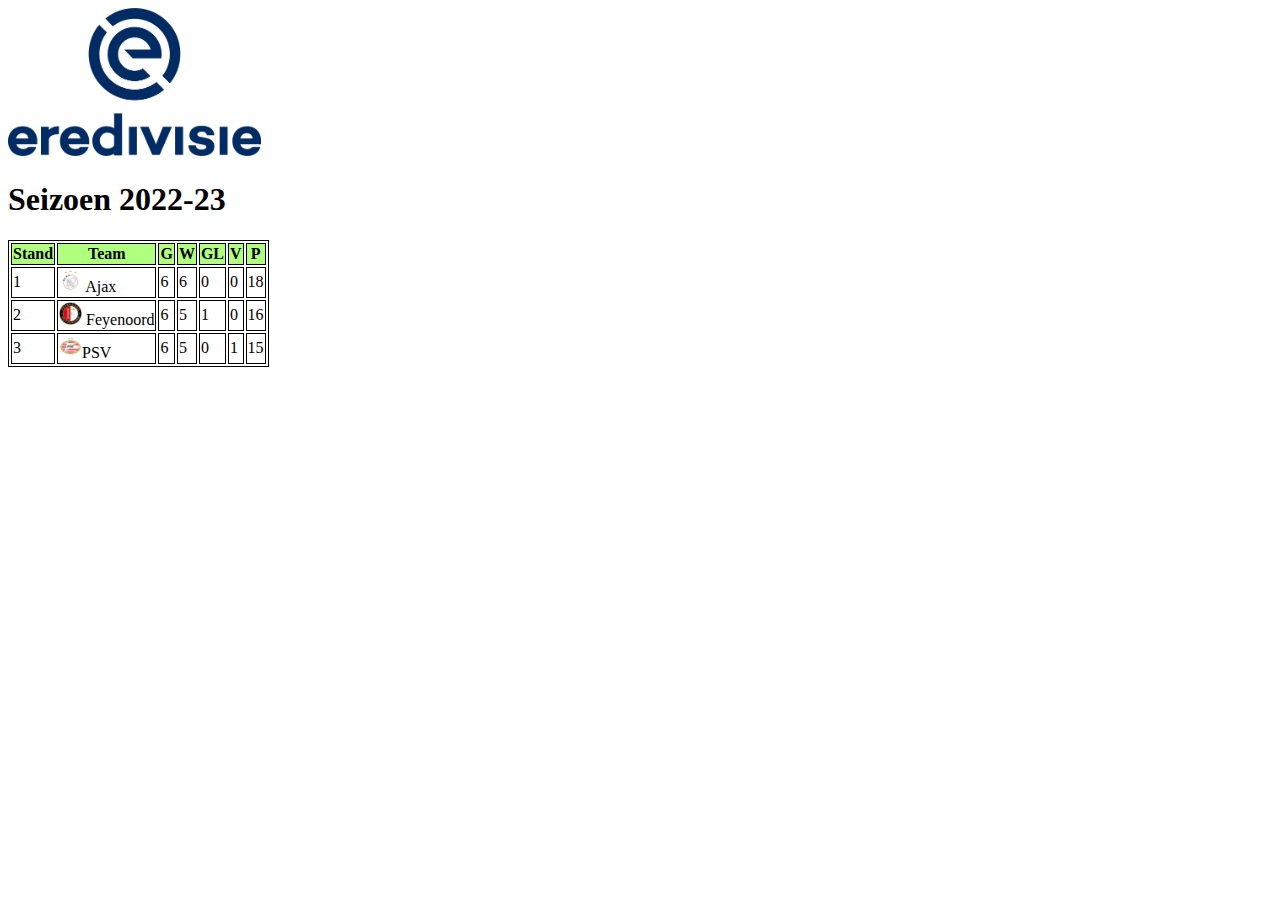
<file: periode 1 html-css/opdracht 3.3/index.html>
<!DOCTYPE html>
<html lang="en">
<head>
    <meta charset="UTF-8">
    <meta http-equiv="X-UA-Compatible" content="IE=edge">
    <meta name="viewport" content="width=device-width, initial-scale=1.0">
    <title>Eredivisie</title>
    <link rel="stylesheet" href="Eredivisie.css">
</head>
<style></style>
<body>
    <div class="container">
        <img src="Eredivisie1.png" style="width: 20%;">
        <div class="content">
            <h1>Seizoen 2022-23</h1>
        </div>
    </div>
    <table class="Styled-table">
       <thead>
        <tr>
            <th>Stand</th>
            <th>Team</th>
            <th>G</th>
            <th>W</th>
            <th>GL</th>
            <th>V</th>
            <th>P</th>
            
        </tr>
       </thead>
       <tbody>
        <tr class="active-row">
         <td>1</td>
         <td> <img src="Ajax.png" height="23"> Ajax</td>
         <td>6</td>
         <td>6</td>
         <td>0</td>
         <td>0</td>
         <td>18</td>
        </tr>
        <tr>
            <td>2</td>
            <td><img src="Feyenoord.png" height="23"> Feyenoord</td>
            <td>6</td>
            <td>5</td>
            <td>1</td>
            <td>0</td>
            <td>16</td>
           </tr>
           <tr>
            <td>3</td>
            <td><img src="PSV.png" height="23">PSV</td>
            <td>6</td>
            <td>5</td>
            <td>0</td>
            <td>1</td>
            <td>15</td>
           </tr>
           
           </tr>  
       </tbody>
    </table>
</body>
</html>
</file>
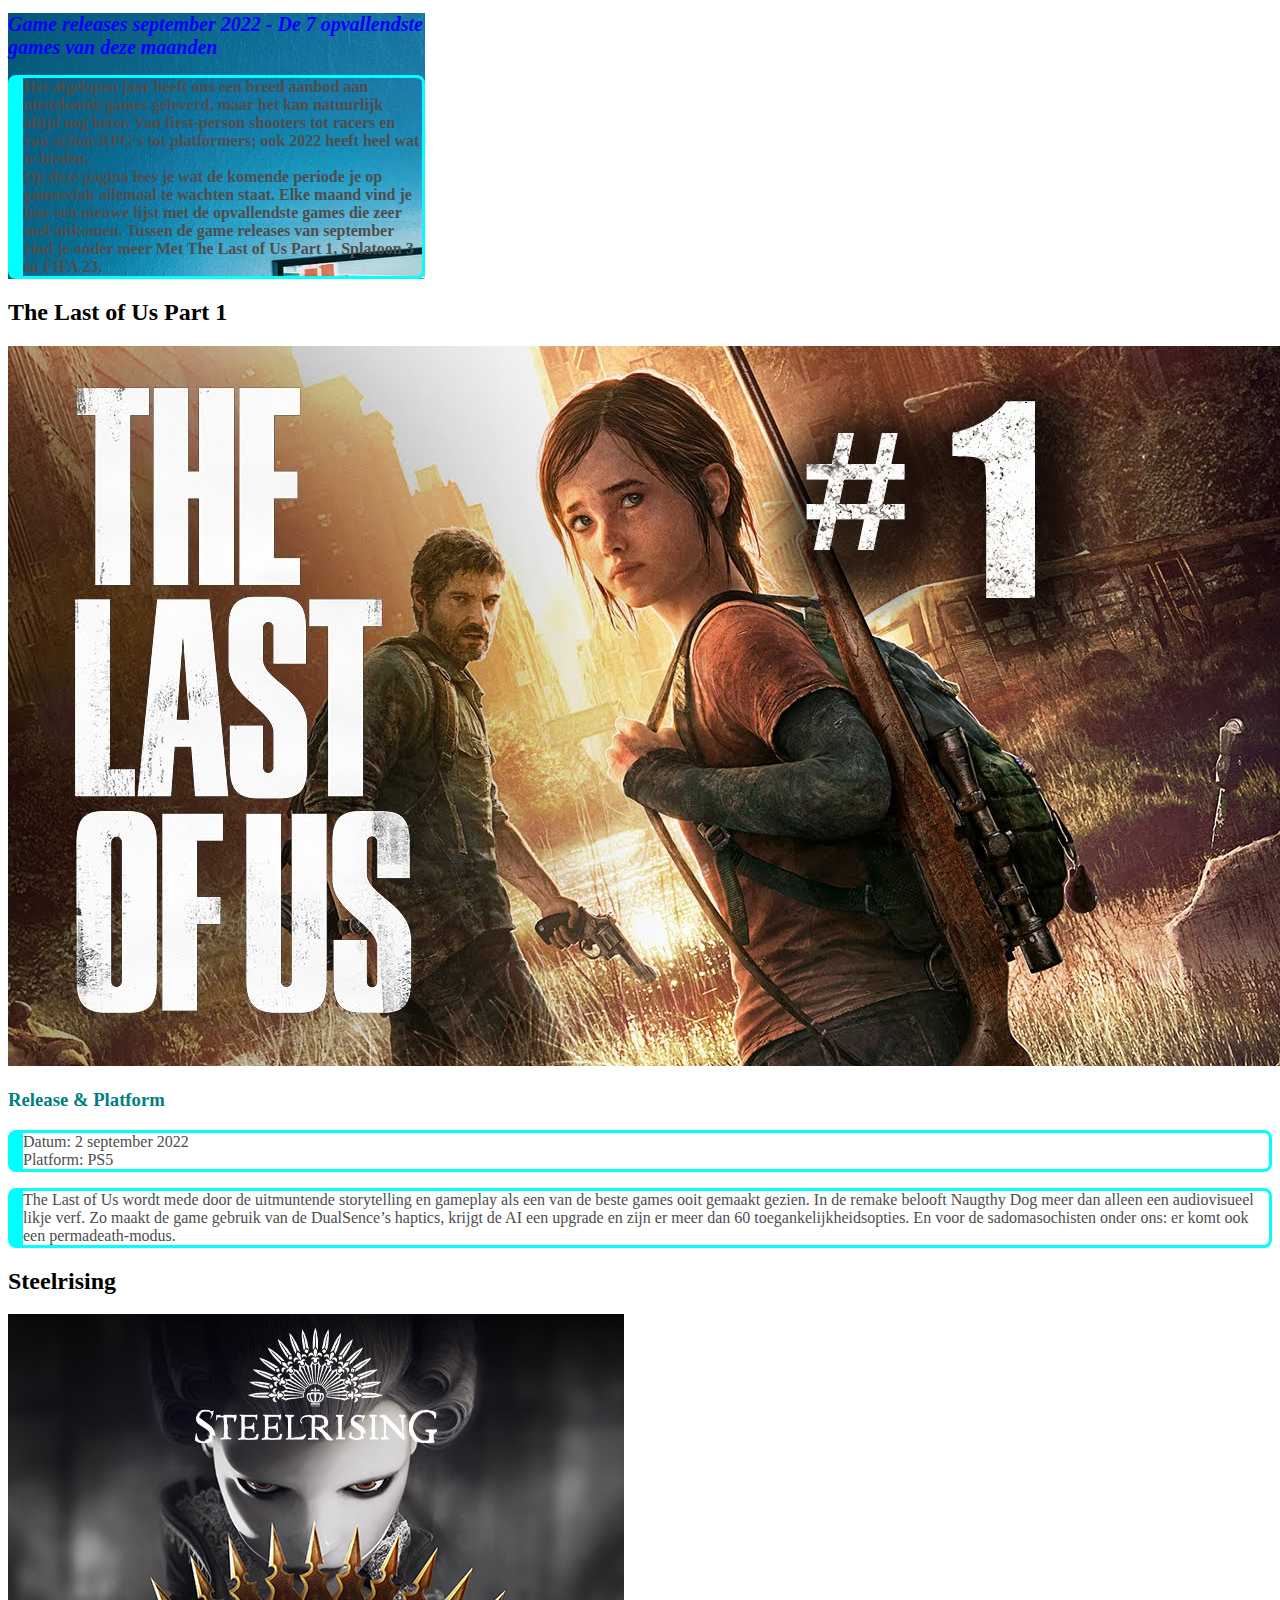
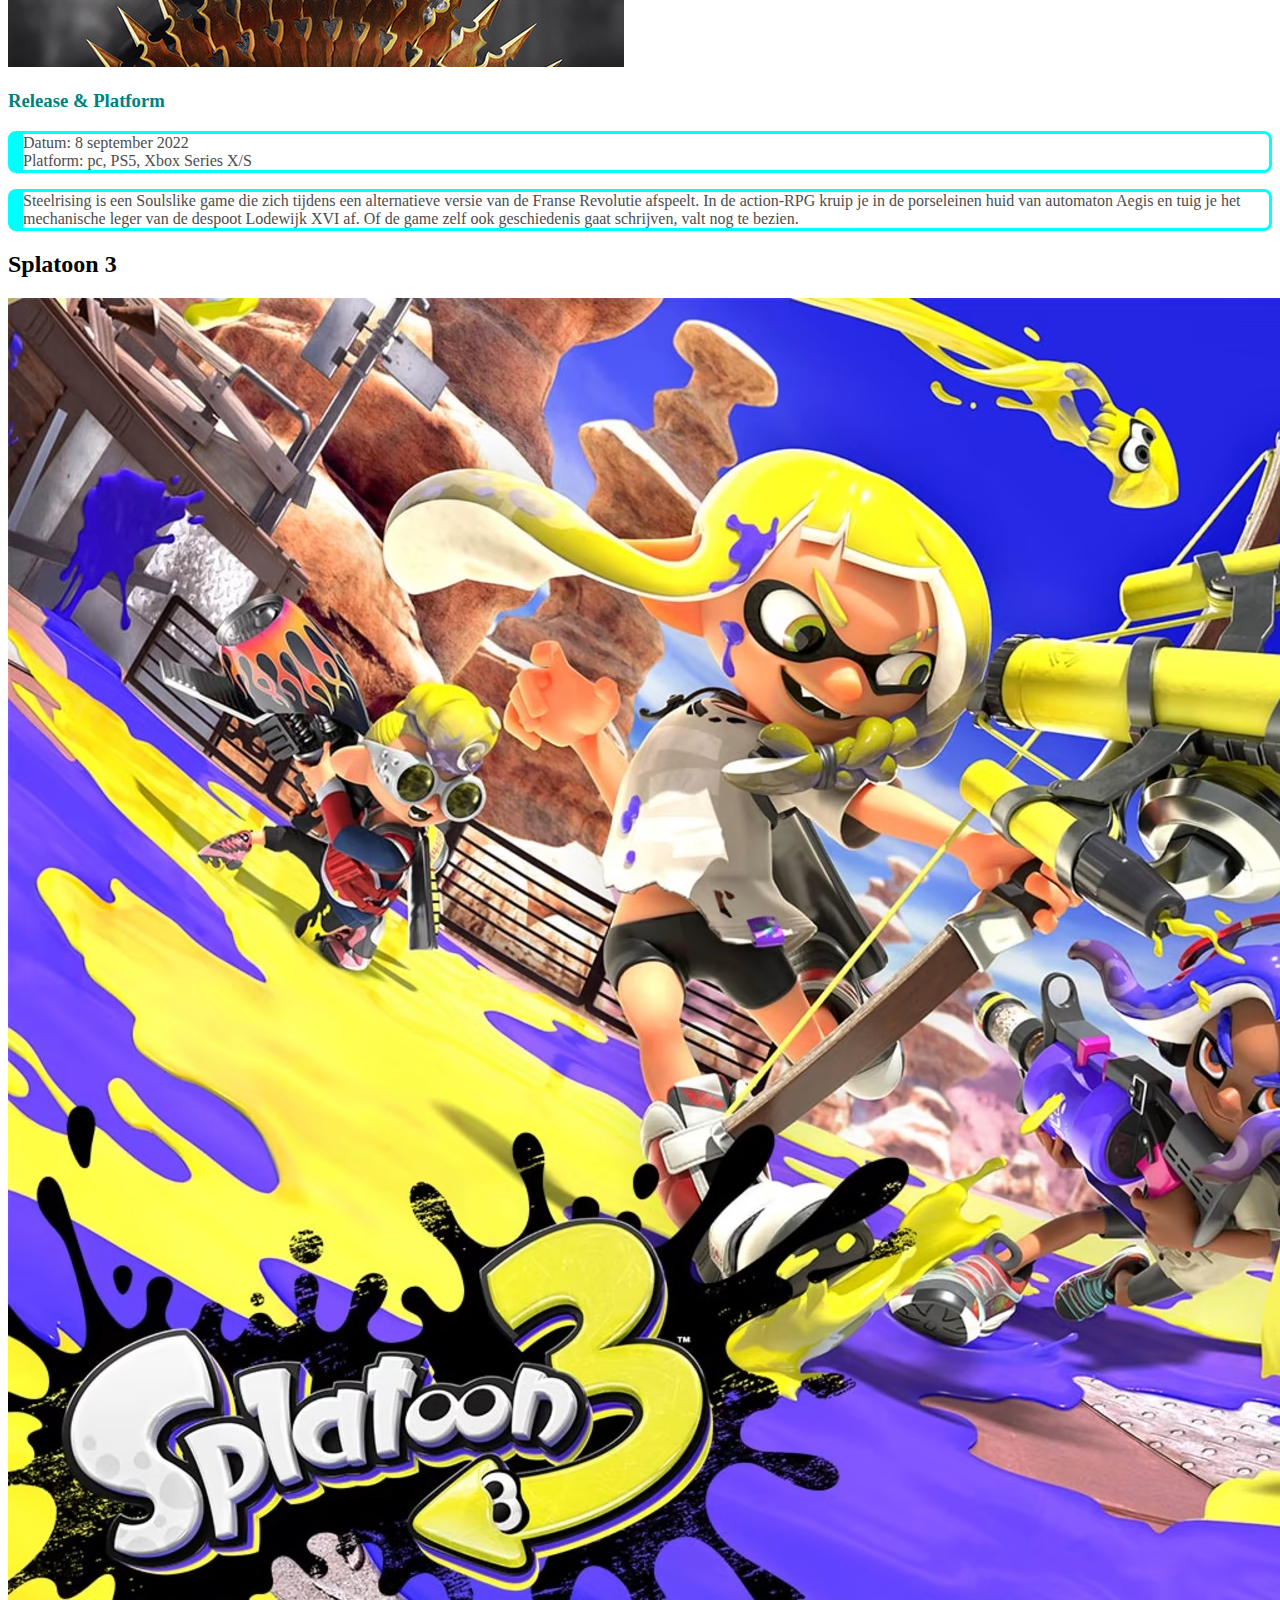
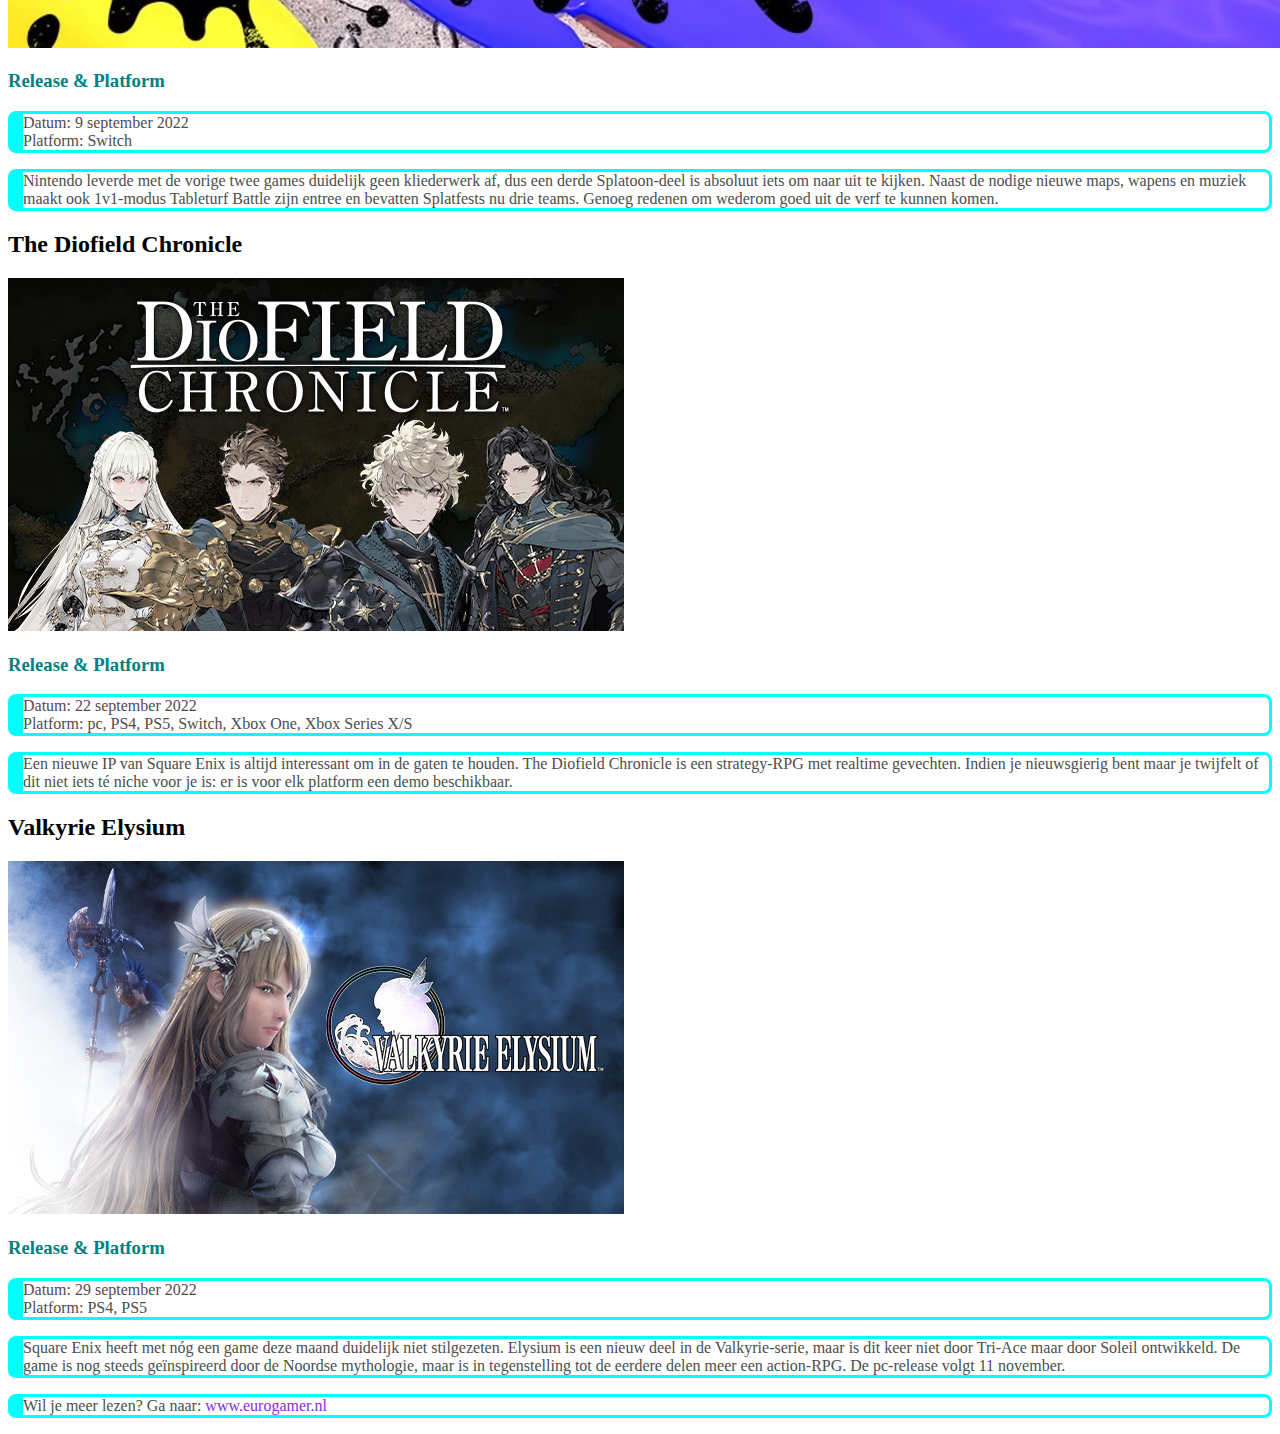
<file: periode 1 html-css/opdracht_4.2/index.html>
<!DOCTYPE html>
<html lang="en">

<head>
    <meta charset="UTF-8">
    <meta http-equiv="X-UA-Compatible" content="IE=edge">
    <meta name="viewport" content="width=device-width, initial-scale=1.0">
    <title>Opdracht 4.1 - Font & Color</title>
</head>
<link rel="stylesheet" href="style.css">

<body>
    <main>
        <header>
            <h1>Game releases september 2022 - De 7 opvallendste games van deze maanden</h1>

            <p class="p1">Het afgelopen jaar heeft ons een breed aanbod aan uitstekende games geleverd, maar het kan natuurlijk
                altijd nog beter. Van first-person shooters tot racers en van action-RPG's tot platformers; ook 2022
                heeft heel wat te bieden.
                <br>
                Op deze pagina lees je wat de komende periode je op gamesvlak allemaal te wachten staat. Elke maand vind
                je hier
                een nieuwe lijst met de opvallendste games die zeer snel uitkomen. Tussen de game releases van september
                vind je onder meer Met The Last of Us Part 1, Splatoon 3 en FIFA 23.
            </p>
        </header>
        <section>
            <article>
                <h2>The Last of Us Part 1</h2>
                <img src="./img/lastpart.jpeg" alt="The last part of us part 1">
                <h3>Release & Platform</h3>
                <p>Datum: 2 september 2022 <br>
                    Platform: PS5</p>
                <p>
                    The Last of Us wordt mede door de uitmuntende storytelling en gameplay als een van de beste games
                    ooit
                    gemaakt gezien. In de remake belooft Naugthy Dog meer dan alleen een audiovisueel likje verf. Zo
                    maakt
                    de game
                    gebruik van de DualSence’s haptics, krijgt de AI een upgrade en zijn er meer dan 60
                    toegankelijkheidsopties. En
                    voor de sadomasochisten onder ons: er komt ook een permadeath-modus.
                </p>
            </article>
            <article>
                <h2>Steelrising</h2>
                <img src="./img/steelrising.jpeg" alt="Steelrising">
                <h3>Release & Platform</h3>
                <p>Datum: 8 september 2022 <br>
                    Platform: pc, PS5, Xbox Series X/S</p>
                <p>Steelrising is een Soulslike game die zich tijdens een alternatieve versie van de Franse Revolutie
                    afspeelt. In de action-RPG kruip je in de porseleinen huid van automaton Aegis en tuig je het
                    mechanische leger van
                    de despoot Lodewijk XVI af. Of de game zelf ook geschiedenis gaat schrijven, valt nog te bezien.</p>
            </article>
            <article>
                <h2>Splatoon 3</h2>
                <img src="./img/platoon3.avif" alt="Splatoon 3">
                <h3>Release & Platform</h3>
                <p>Datum: 9 september 2022 <br>
                    Platform: Switch</p>
                <p> Nintendo leverde met de vorige twee games duidelijk geen kliederwerk af, dus een derde Splatoon-deel
                    is
                    absoluut iets om naar uit te kijken. Naast de nodige nieuwe maps, wapens en muziek maakt ook
                    1v1-modus
                    Tableturf
                    Battle zijn entree en bevatten Splatfests nu drie teams. Genoeg redenen om wederom goed uit de verf
                    te
                    kunnen komen.
                </p>
            </article>
            <article>
                <h2>The Diofield Chronicle</h2>
                <img src="./img/diofield.jpeg" alt="The Diofield Chronicle">
                <h3>Release & Platform</h3>
                <p>Datum: 22 september 2022 <br>
                    Platform: pc, PS4, PS5, Switch, Xbox One, Xbox Series X/S</p>
                <p>Een nieuwe IP van Square Enix is altijd interessant om in de gaten te houden. The Diofield Chronicle
                    is
                    een strategy-RPG met realtime gevechten. Indien je nieuwsgierig bent maar je twijfelt of dit niet
                    iets
                    té
                    niche voor je is: er is voor elk platform een demo beschikbaar.</p>
            </article>
            <article>
                <h2>Valkyrie Elysium</h2>
                <img src="./img/valkyrie.jpeg" alt="Valkyrie Elysium">
                <h3>Release & Platform</h3>
                <p>Datum: 29 september 2022 <br>
                    Platform: PS4, PS5</p>
                <p>Square Enix heeft met nóg een game deze maand duidelijk niet stilgezeten. Elysium is een nieuw deel
                    in de
                    Valkyrie-serie, maar is dit keer niet door Tri-Ace maar door Soleil ontwikkeld. De game is nog
                    steeds
                    geïnspireerd door de Noordse mythologie, maar is in tegenstelling tot de eerdere delen meer een
                    action-RPG.
                    De pc-release volgt 11 november.</p>
            </article>

            <p>Wil je meer lezen? Ga naar:
                <a href="https://www.eurogamer.nl/game-releases-de-opvallendste-games-van-deze-maand">www.eurogamer.nl</a>
            </p>
        </section>

    </main>

</body>

</html>
</file>
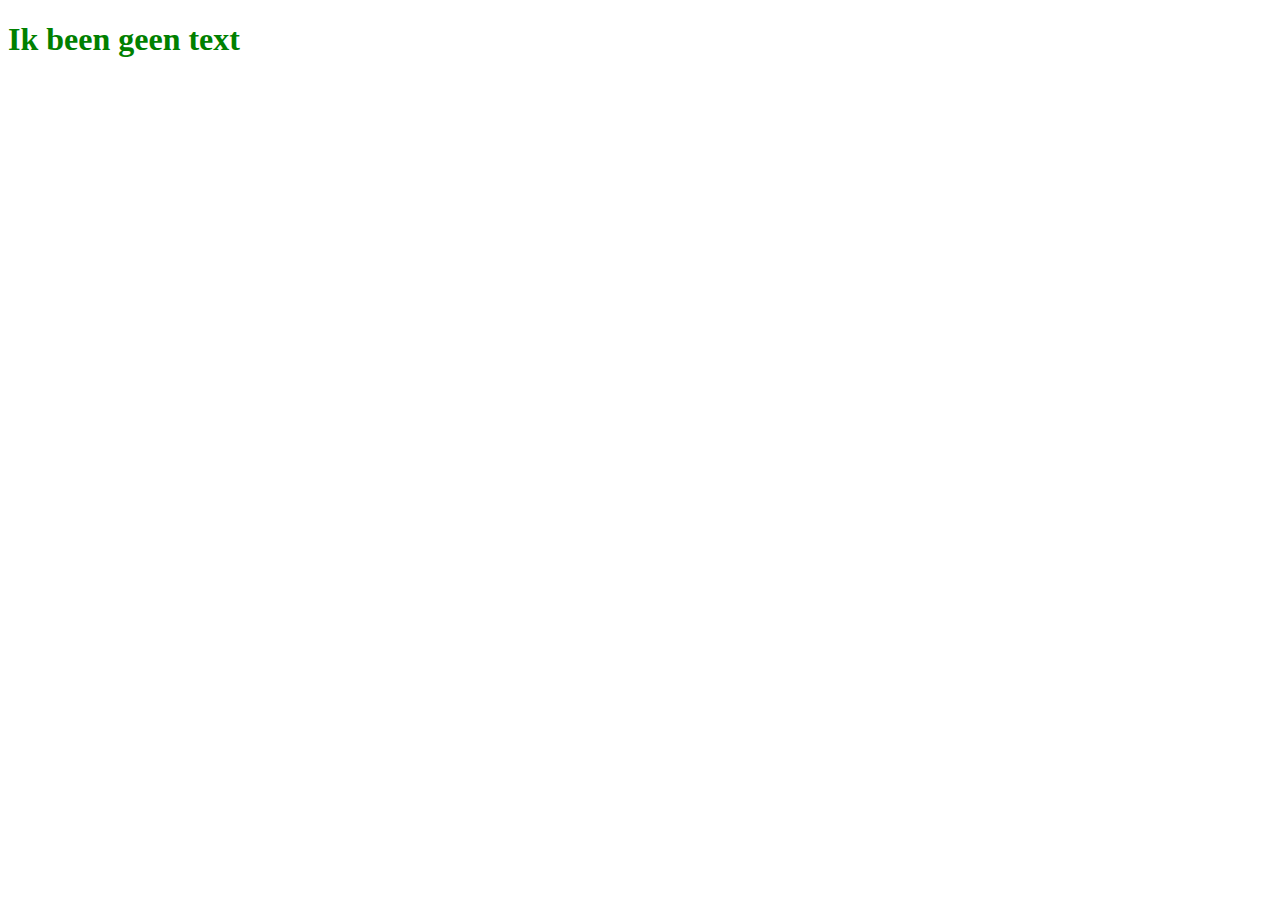
<file: p2-javascript/5.1/opdracht 5.1.html>
<!DOCTYPE html>
<html lang="en">
<head>
    <meta charset="UTF-8">
    <meta http-equiv="X-UA-Compatible" content="IE=edge">
    <meta name="viewport" content="width=device-width, initial-scale=1.0">
    <title>Document</title>
</head>
<body>
    

    <h1 id="title">Hoi ik ben tekst</h1>


    <script src="opdracht 5.1.js"></script>
</body>
</file>
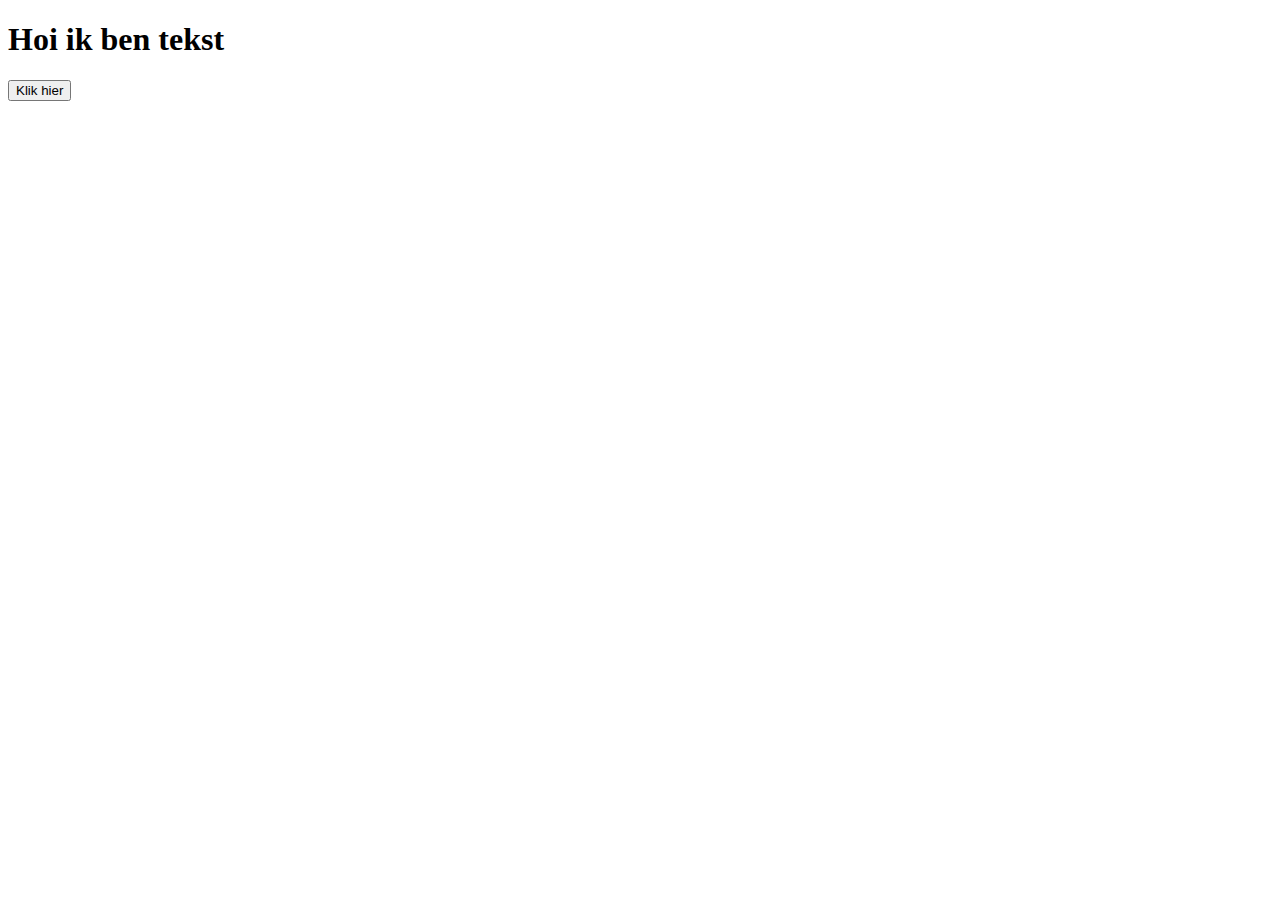
<file: p2-javascript/6.1/opdracht 6.1.html>
<!DOCTYPE html>
<html lang="en">
  <head>
    <meta charset="UTF-8" />
    <meta http-equiv="X-UA-Compatible" content="IE=edge" />
    <meta name="viewport" content="width=device-width, initial-scale=1.0" />
    <title>Document</title>
  </head>
  <body>
    <h1 id="title">Hoi ik ben tekst</h1>
    <button onclick="kleur_aanpassen()">Klik hier</button>

    <script src="Opdracht 6.1.js"></script>
  </body>
</html>
</file>
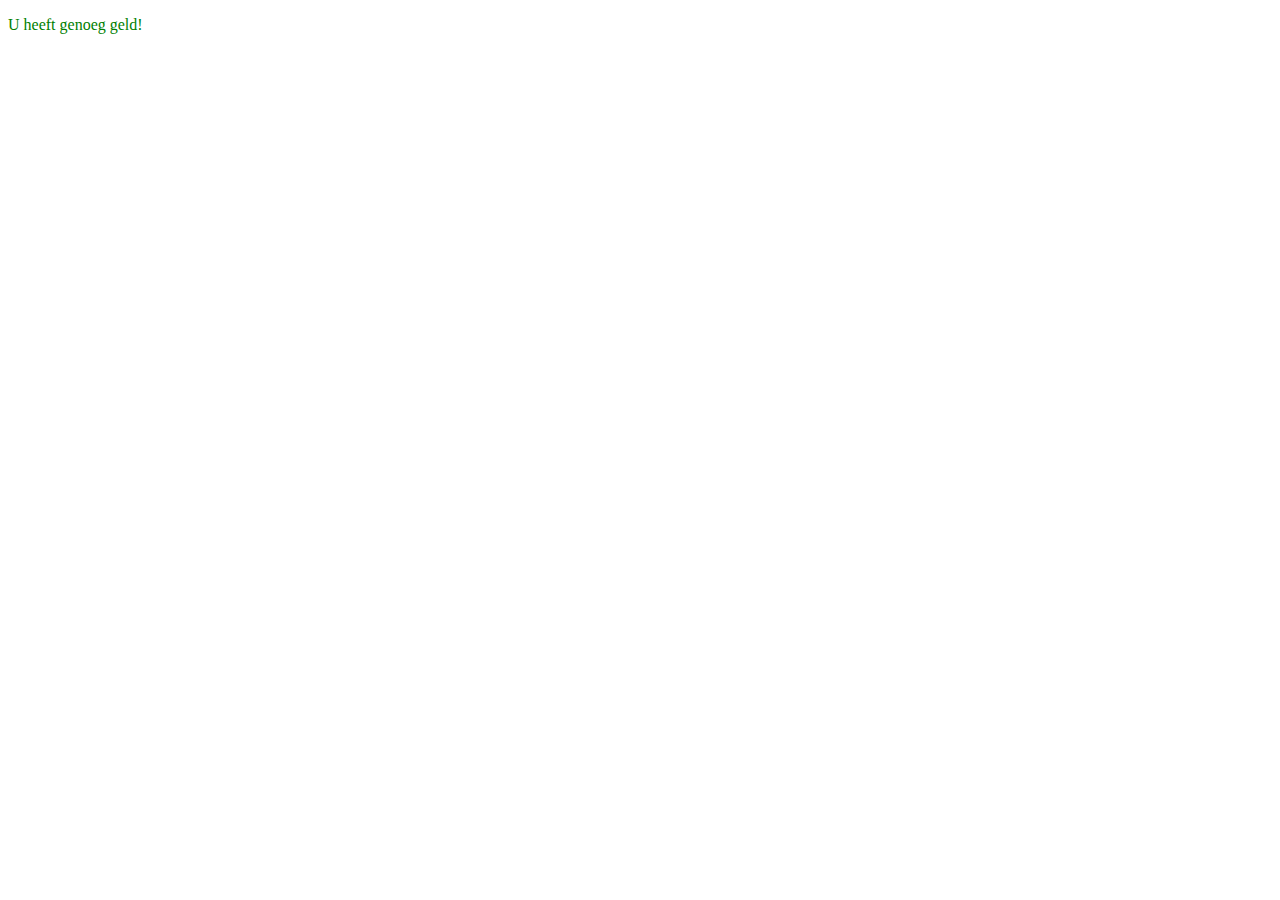
<file: p2-javascript/6.4/opdracht 6.4.html>
<!DOCTYPE html>
<html lang="en">
<head>
    <meta charset="UTF-8">
    <meta http-equiv="X-UA-Compatible" content="IE=edge">
    <meta name="viewport" content="width=device-width, initial-scale=1.0">
    <title>Document</title>
</head>
<body>
    

    <p id="paragraaf"></p>
    <script src="Opdracht 6.4.js"></script>
</body>
</html>
</file>
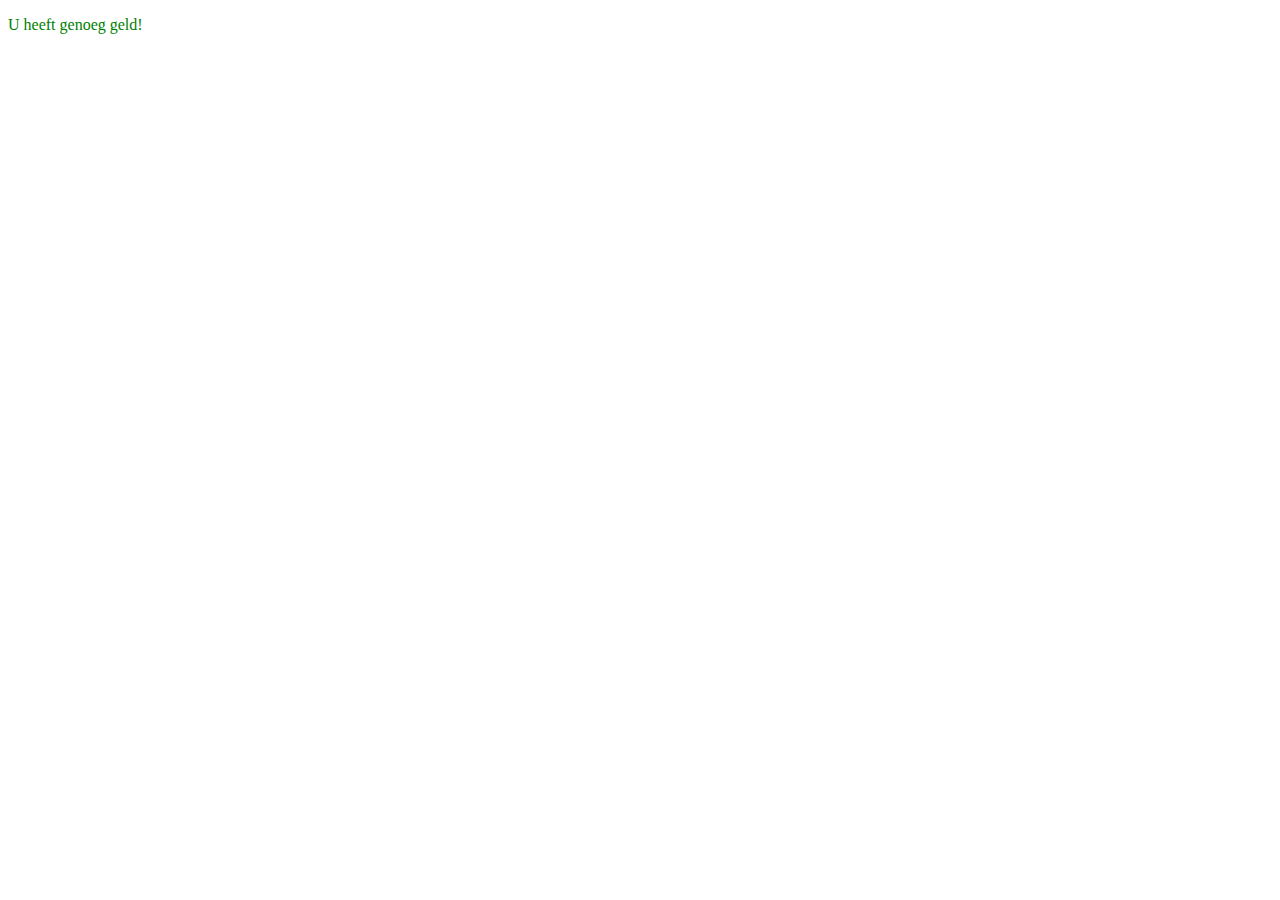
<file: p2-javascript/7.1/opdracht 7.1.html>
<!DOCTYPE html>
<html lang="en">
<head>
    <meta charset="UTF-8">
    <meta http-equiv="X-UA-Compatible" content="IE=edge">
    <meta name="viewport" content="width=device-width, initial-scale=1.0">
    <title>Document</title>
</head>
<body>

    <p id="tekst">Voer het bedrag van uw product in.</p>
    <script src="Opdracht 7.1.js"></script>
</body>
</html>
</file>
<file: periode 1 html-css/opdracht 3.3/Eredivisie.css>
table, th, td {
    border: 1px solid;
  }
th{
    background-color: rgb(176, 255, 127);
}
p{color: rgb(20, 238, 74);}
</file>
<file: periode 1 html-css/opdracht_4.2/style.css>
h1{
    font-size: 20px;
    color: blue;
    font-weight: bold;
    font-style: italic;
 
    }
    
   
  }
  h2{
    font-size: 20px;
    color: #0000ff;
    font-weight: bold;
  }
h3{
  font-size: 16;
  color: teal;
  font-weight: bold;
}
 p{
color:  #4D4D4D;
border-style: solid;
border-radius: 8px;
border-color: aqua;
border-left-width: 15px;
 }
 a{ 
  color: #8A2BE2;
  text-decoration: none;
 }
p.p1{
  font-weight: bold;
}
header{
  width: 33%;
  background-image: url(11.jpg);
}
</file>
